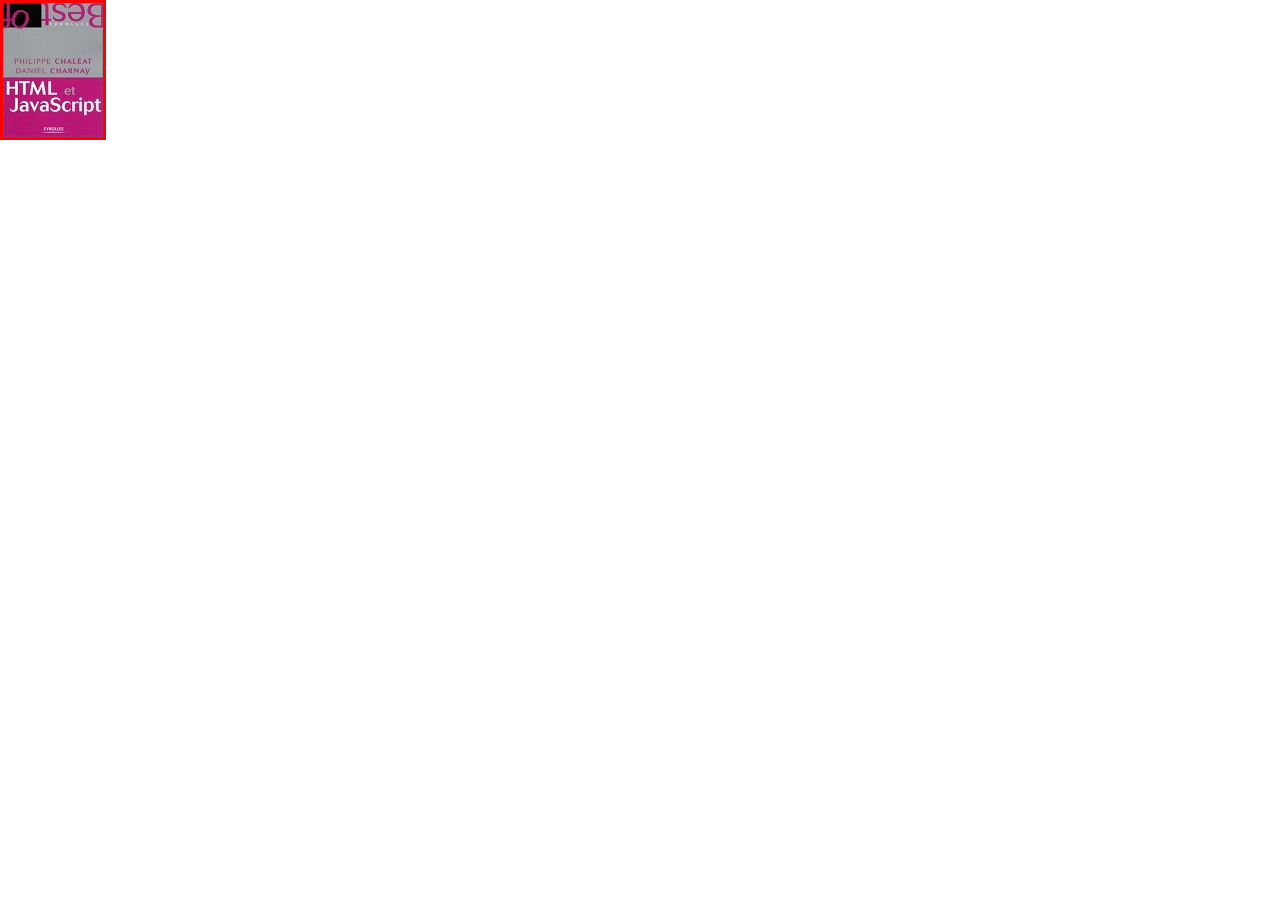
<file: Exercice_1/index.html>
<!DOCTYPE html>
<html>
  <head>
    <meta charset="utf-8" />
    <title>Exercice 1</title>
    <link rel="stylesheet" href="style.css">
    <script defer src="./script.js"></script>
  </head>
  <body>
      <img src="images/image1.jpg" id="image1" class=""/>

      
  </body>
</html>
</file>
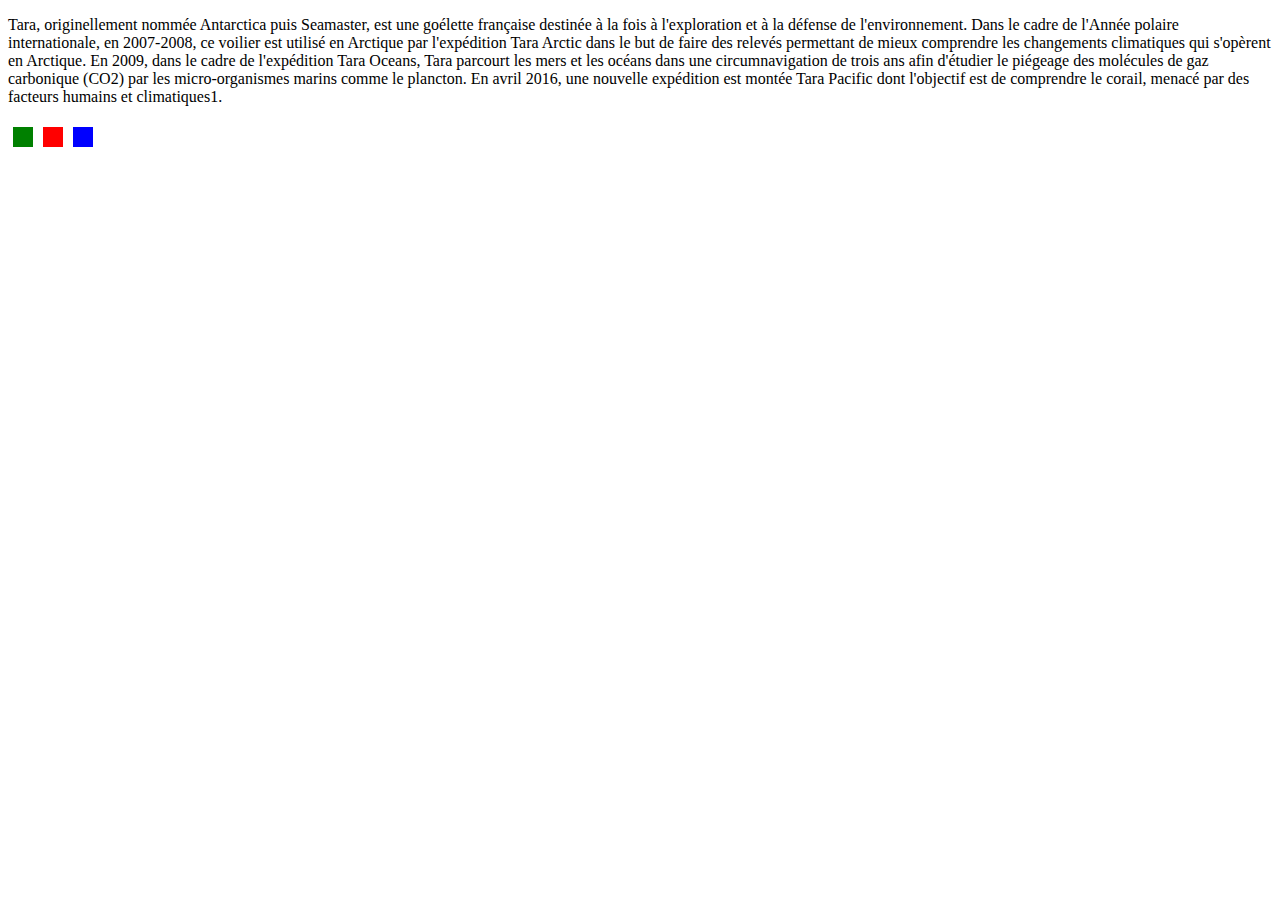
<file: Exercice_3/index.html>
<!DOCTYPE html>
<html>
<head>
  <meta charset="utf-8" />
  <title>Exercice 3</title>
  <link rel="stylesheet" href="style.css"/>
  <script defer src="./script.js"></script>
</head>
<body>
  <div id="text">
    <p>
      Tara, originellement nommée Antarctica puis Seamaster, est une goélette française destinée à la fois à l'exploration et à la défense de l'environnement. Dans le cadre de l'Année polaire internationale, en 2007-2008, ce voilier est utilisé en Arctique par l'expédition Tara Arctic dans le but de faire des relevés permettant de mieux comprendre les changements climatiques qui s'opèrent en Arctique. En 2009, dans le cadre de l'expédition Tara Oceans, Tara parcourt les mers et les océans dans une circumnavigation de trois ans afin d'étudier le piégeage des molécules de gaz carbonique (CO2) par les micro-organismes marins comme le plancton. En avril 2016, une nouvelle expédition est montée Tara Pacific dont l'objectif est de comprendre le corail, menacé par des facteurs humains et climatiques1.
    </p>
  </div>
  <div>
  <div class="color green" ></div>
  <div class="color red" ></div>
  <div class="color blue" ></div>
</div>
</body>
</html>
</file>
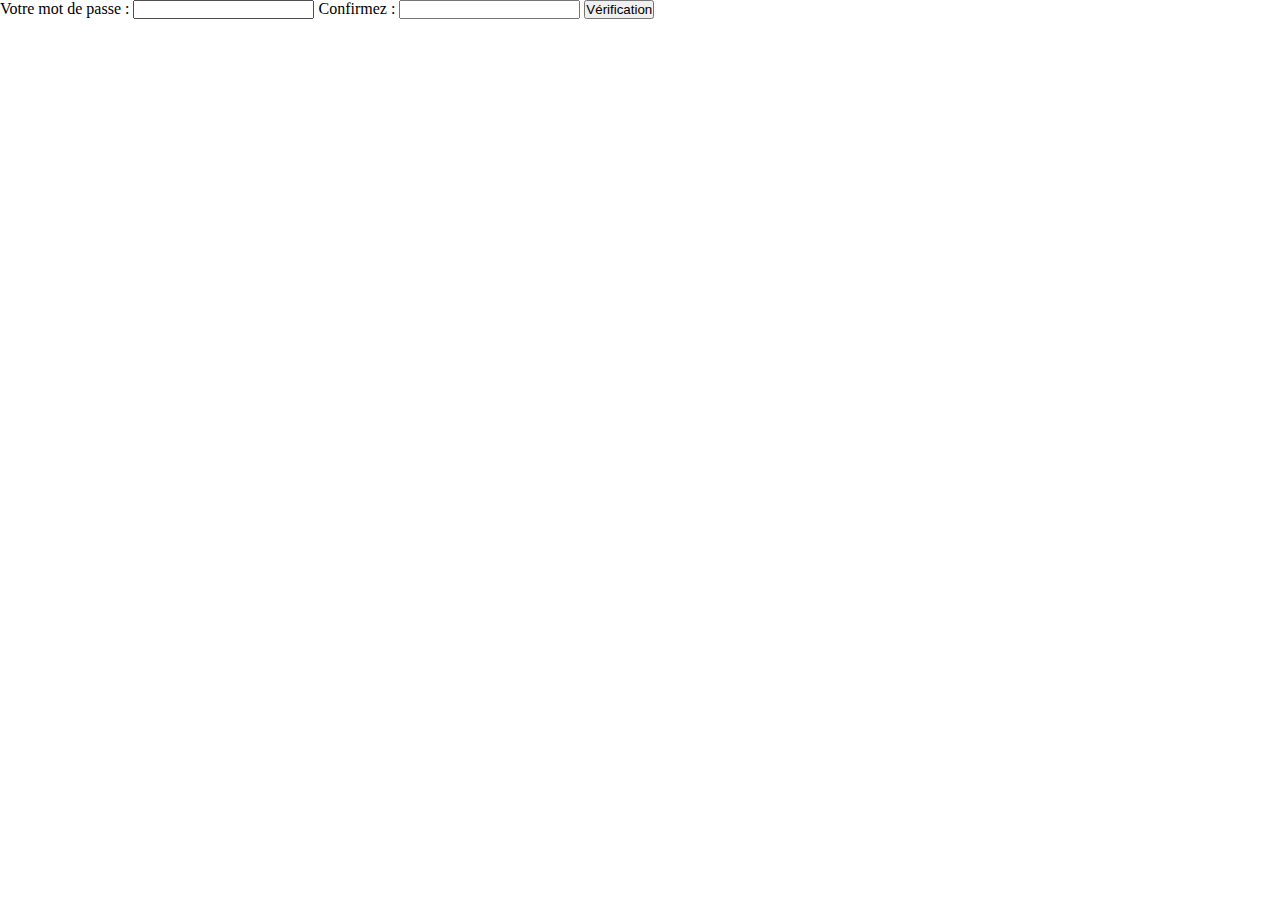
<file: Exercice_4/index.html>
<!DOCTYPE html>
<html>
  <head>
    <meta charset="utf-8" />
    <title>Exercice 4</title>
    <link rel="stylesheet" href="style.css" />
    <script defer src="./script.js"></script>
  </head>
  <body>
    <form>
      <label for="password">Votre mot de passe : </label
      ><input type="text" name="password" id="password" />
      <label for="confirmPassword">Confirmez : </label
      ><input type="text" name="confirmPassword" id="confirmPassword" />
      <button type="button" name="button" id="verification">Vérification</button>
    </form>
  </body>
</html>
</file>
<file: Exercice_1/style.css>
* {
  margin: 0;
  padding: 0;
  border: 0;
  box-sizing: border-box;
}

.border-red {
  border: 3px solid red;
}
</file>
<file: Exercice_3/style.css>
.color {
  float: left;
  width: 20px;
  height: 20px;
  margin: 5px;
}

.green {
  background-color: green;
}

.red {
  background-color: red;
}

.blue {
  background-color: blue;
}

.text-green {
  color: green;
}

.text-red {
  color: red;
}

.text-blue {
  color: blue;
}
</file>
<file: Exercice_4/style.css>
* {
  margin: 0;
  padding: 0;
  box-sizing: border-box;
}

.border-green {
  border: 1px solid green;
}

.border-red {
  border: 1px solid red;
}
</file>
